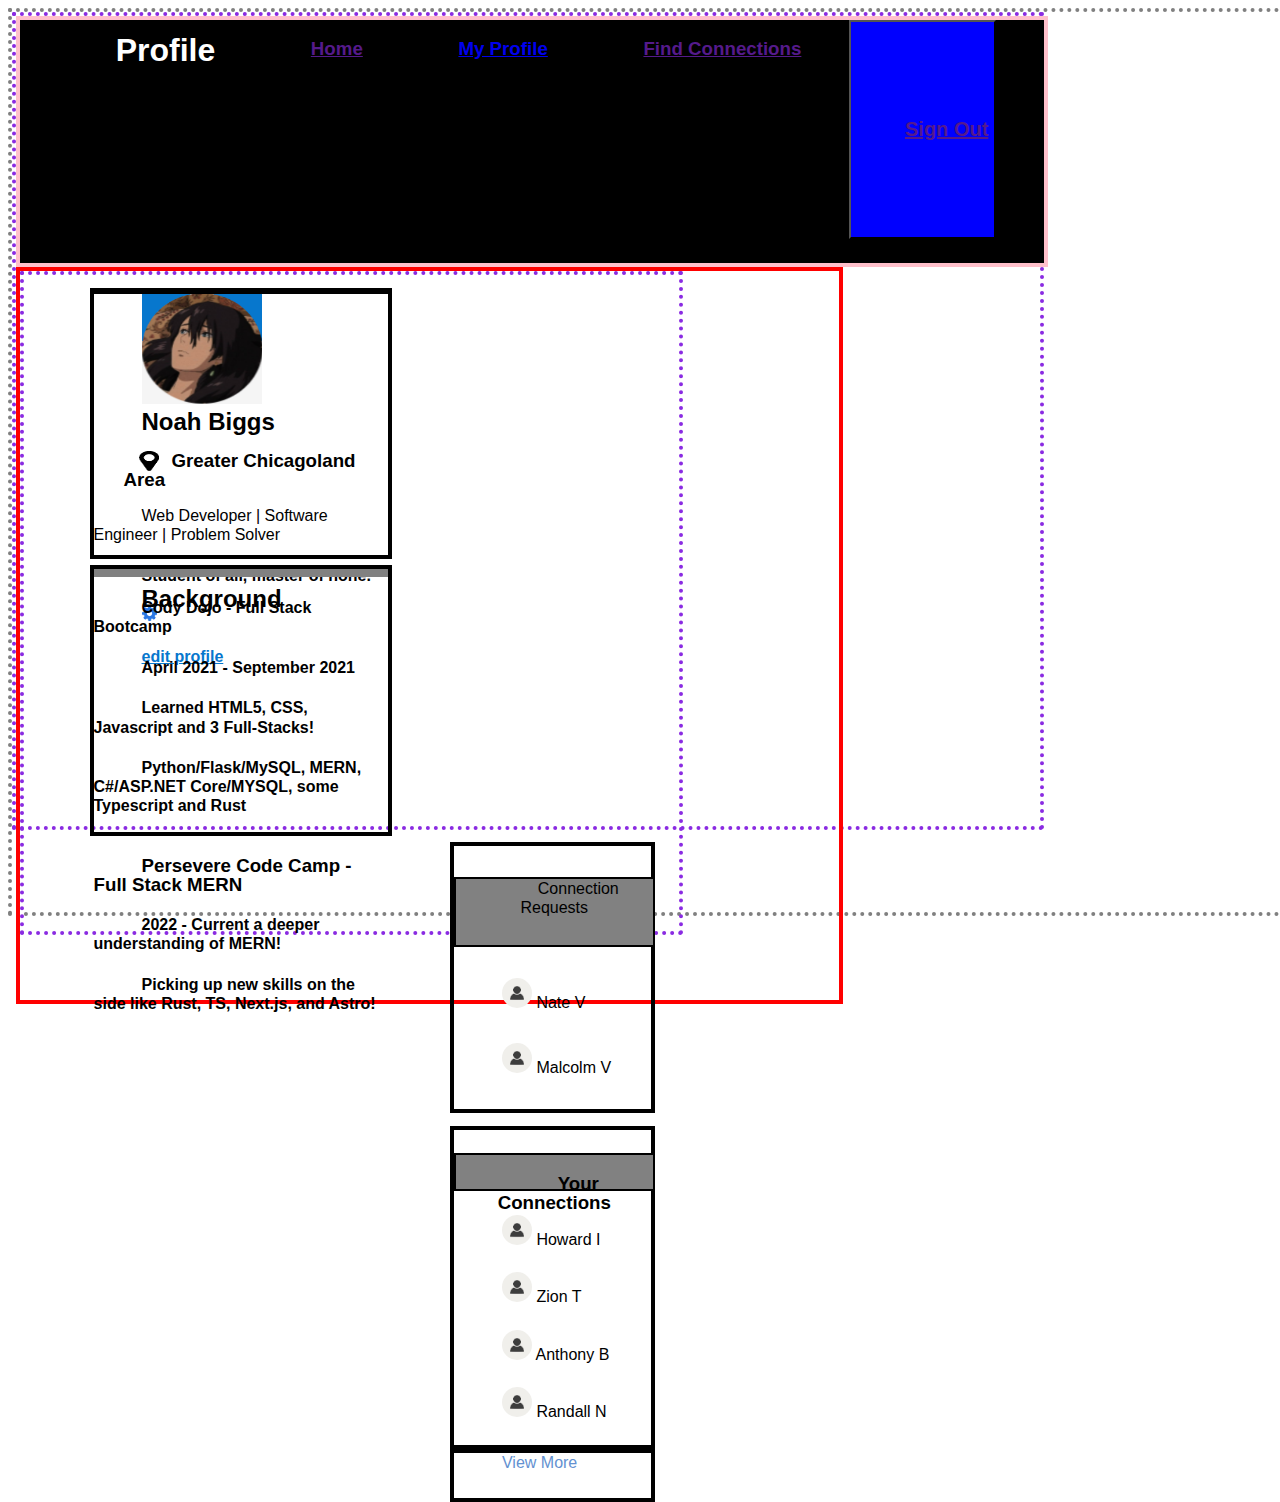
<file: Desktop/prsvrCode/homework/1profile wireframe/index.html>
<!DOCTYPE html>
<html lang="en">
  <head>
    <meta charset="UTF-8" />
    <meta name="viewport" content="width=device-width, initial-scale=1.0" />
    <link rel="stylesheet" href="styles.css" />
    <title>Profile</title>
  </head>
  <body>
    <div id="container">
      <div id="main">
      <div id="black" class="header">
        <div id="profile">
          <strong><h1>Profile</h1></strong>
        </div>
        <div id="home">
          <a href="" id="home" target="_blank"> <h3>Home</h3></a>
        </div>
        <div id="myProfile">
          <a href="myProfile" target="_blank"><h3>My Profile</h3></a>
        </div>
        <div id="findConnections">
          <a href="" id="findConnections" target="_blank"
            ><h3>Find Connections</h3></a
          >
        </div>
        <button id="signOut" type="text" value="submit">
          <a href="" id="signOut" target="_blank"><h2>Sign Out</h2></a>
        </button>
      </div>
<div id="flexContainer">
  <div id="main">
      <div id="panel1">
        <div id="blue" class="header"></div>
        <div id="profilePic">
          <img
            src="profile pic.png"
            id="profilePic"
            height="110px"
            width="120px"
          />
        </div>
        <div id="name_location">
          <h2>Noah Biggs</h2>
          <img
            src="map-marker.png"
            id="mapIcon"
            class="icons"
            height="20px"
            width="20px"/>
          <h3 id="maps">Greater Chicagoland Area</h3>
        </div>
        <div id="profession">
          Web Developer | Software Engineer | Problem Solver
        </div>
        <div id="student"><h4>Student of all, master of none.</h4></div>
        <div id="editProfile">
          <img
            src="gear.png"
            id="gearIcon"
            class="icons"
            height="15px"
            width="15px"
          /><a href="" id="gearProfile" target="_blank"
            ><h4>edit profile</h4></a
          >
        </div>
      </div>
      <div id="panel2">
        <div id="gray" class="header"><h2>Background</h2></div>
        <div id="resume1">
          <h4><strong>Cody Dojo - Full Stack Bootcamp</strong></h4>
          <h4>April 2021 - September 2021</h4>
          <h4>Learned HTML5, CSS, Javascript and 3 Full-Stacks!</h4>
          <h4>
            Python/Flask/MySQL, MERN, C#/ASP.NET Core/MYSQL, some Typescript and
            Rust
          </h4>
        </div>
        <div id="resume2">
          <h3><strong> Persevere Code Camp - Full Stack MERN</strong></h3>
          <h4>
            <strong> 2022 - Current a deeper understanding of MERN!</strong>
          </h4>
          <h4>
            Picking up new skills on the side like Rust, TS, Next.js, and Astro!
          </h4>
        </div>
      </div>
      <div id="panel3">
        <div id="lightGray" class="header">Connection Requests</div>
        <div id="pplPlus1">
          <img
            src="profile-icon.jpg"
            id="profileIcons"
            class="icons"
            height="30px"
            width="30px"/>
          Nate V
        </div>
        <div id="pplPlus2">
          <img
            src="profile-icon.jpg"
            id="profileIcons"
            class="icons"
            height="30px"
            width="30px"/>
          Malcolm V
        </div>
      </div>
      <div id="panel4">
        <div id="grey" class="header"><h3>Your Connections</h3></div>
        <div id="ppl1">
          <img
            src="profile-icon.jpg"
            id="profileIcons"
            class="icons"
            height="30px"
            width="30px"/>
          Howard I
        </div>
        <div id="ppl2">
          <img
            src="profile-icon.jpg"
            id="profileIcons"
            class="icons"
            height="30px"
            width="30px"/>
          Zion T
        </div>
        <div id="ppl3">
          <img
            src="profile-icon.jpg"
            id="profileIcons"
            class="icons"
            height="30px"
            width="30px"/>
          Anthony B
        </div>
        <div id="ppl3">
          <img
            src="profile-icon.jpg"
            id="profileIcons"
            class="icons"
            height="30px"
            width="30px"/>
          Randall N
        </div>
      </div>
      <div id="viewMore">View More</div>
      </div>
    </div>
  </body>
</html>
</file>
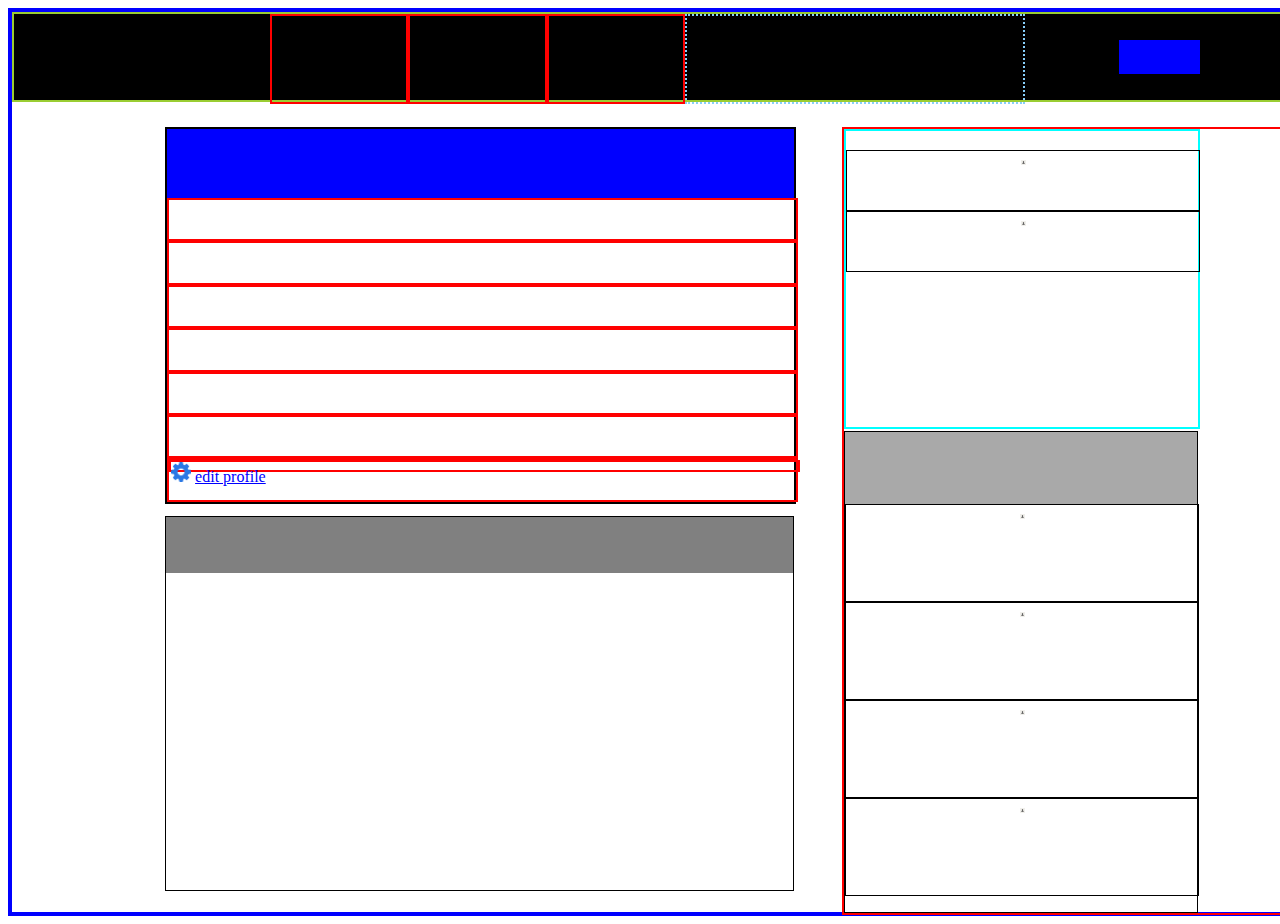
<file: Desktop/prsvrCode/homework/2Profile Card/index.html>
<!DOCTYPE html>
<html lang="en">
<head>
    <meta charset="UTF-8">
    <meta name="viewport" content="width=device-width, initial-scale=1.0">
    <link rel="stylesheet" href="styles.css">
    <title>Document</title>
</head>
<body>
    <div id="container">
    <header id="header">
        <nav id="nav"> 
            <div id="leftBlankSpace"></div>
            <div class="links profileText"></div>
            <div id="myProfile" class="links"></div>
            <div class="links"></div>
            <div  id="findConnections" class="links"></div>
            <div id="signIn">
                <button id="sign"></button>
            </div>
        </nav>
</header>

 <div id="main">
    <div id="left">
       
        <div id="topLeftBox">
            <div id="topLeftBanner">
             </div>
             <div id="profileImg" class="tLBox"></div>
             <div id="map" class="tLBox"></div>
             <div id="name" class="tLBox"></div>
             <div id="city" class="tLBox"></div>
             <div id="profession" class="tLBox"></div>
             <div id="student" class="tLBox"></div>
             <div id="editButton" class="tLBox">
                <div id="gearIcon" class="tLBox">
                    <img src="gear.png" height="20px" width="20px"/>
                    <a href="" id="editProfile" alt="editProfile">    edit profile</a>
                </div>
             </div>
        </div>
        <div id="bottomLeftBox">
            <div id="bottomLeftBanner"></div>
            <div id="exp1" class="exp bLBox"></div>
            <div id="year1" class="year bLBox"></div>
            <div id="learned1" class="learned bLBox"></div>
            <div id="codes1" class="codes bLBox"></div>
            <div id="exp2" class="exp bLBox"></div>
            <div id="year2" class="year bLBox">
                <p></p>
            </div>
            <div id="learned2" class="learned bLBox"></div>
            <div id="codes2" class="codes bLBox"></div>

        </div>

    </div>

   <div id="right">
     <div id="rTopBox">
        <div id="connectionRequests rTBanner"><h3><strong></strong></h3>
        </div>
        <div class="contactCard">
            <div id="img1Top" class="img">
                <img src="profile-icon.jpg" height="5px" width="5px"/>
            </div>
            <div id="conProfile" class="conProfile"></div>
            <div id="conName"></div>
                </div>
        <div class="contactCard">
            <div id="img2Top" class="img">
                <img src="profile-icon.jpg" height="5px" width="5px"/>
            </div>
            <div id="conProfile" class="conProfile"></div>
            <div id="conName"></div>
        </div>
    </div>
    <div id="rBottomBox">
        <div id="rBottomBanner">  </div>
        <div class="contactCard">
            <div id="img1Bottom" class="img">
                <img src="profile-icon.jpg" height="5px" width="5px"/>
            </div>
            <div id="conProfile" class="conProfile"></div>
            <div id="conName"></div>
        </div>
        <div class="contactCard">
            <div id="img2Bottom" class="img">
                <img src="profile-icon.jpg" height="5px" width="5px"/>
            </div>
            <div id="conProfile" class="conProfile"></div>
            <div id="conName"></div>
        </div>
        <div class="contactCard">
            <div id="img3Bottom" class="img">
                <img src="profile-icon.jpg" height="5px" width="5px"/>
            </div>
            <div id="conProfile" class="conProfile"></div>
            <div id="conName"></div>
        </div>
        <div class="contactCard">
            <div id="img4Bottom" class="img">
             <img src="profile-icon.jpg" height="5px" width="5px"/>   
            </div>
            <div id="conProfile" class="conProfile"></div>
            <div id="conName"></div>
        </div>
        <div id="rightBottomFooter"></div>        
       </div>
     </div>
   </div>
 </div>
</div>
</body>
</html>
</file>
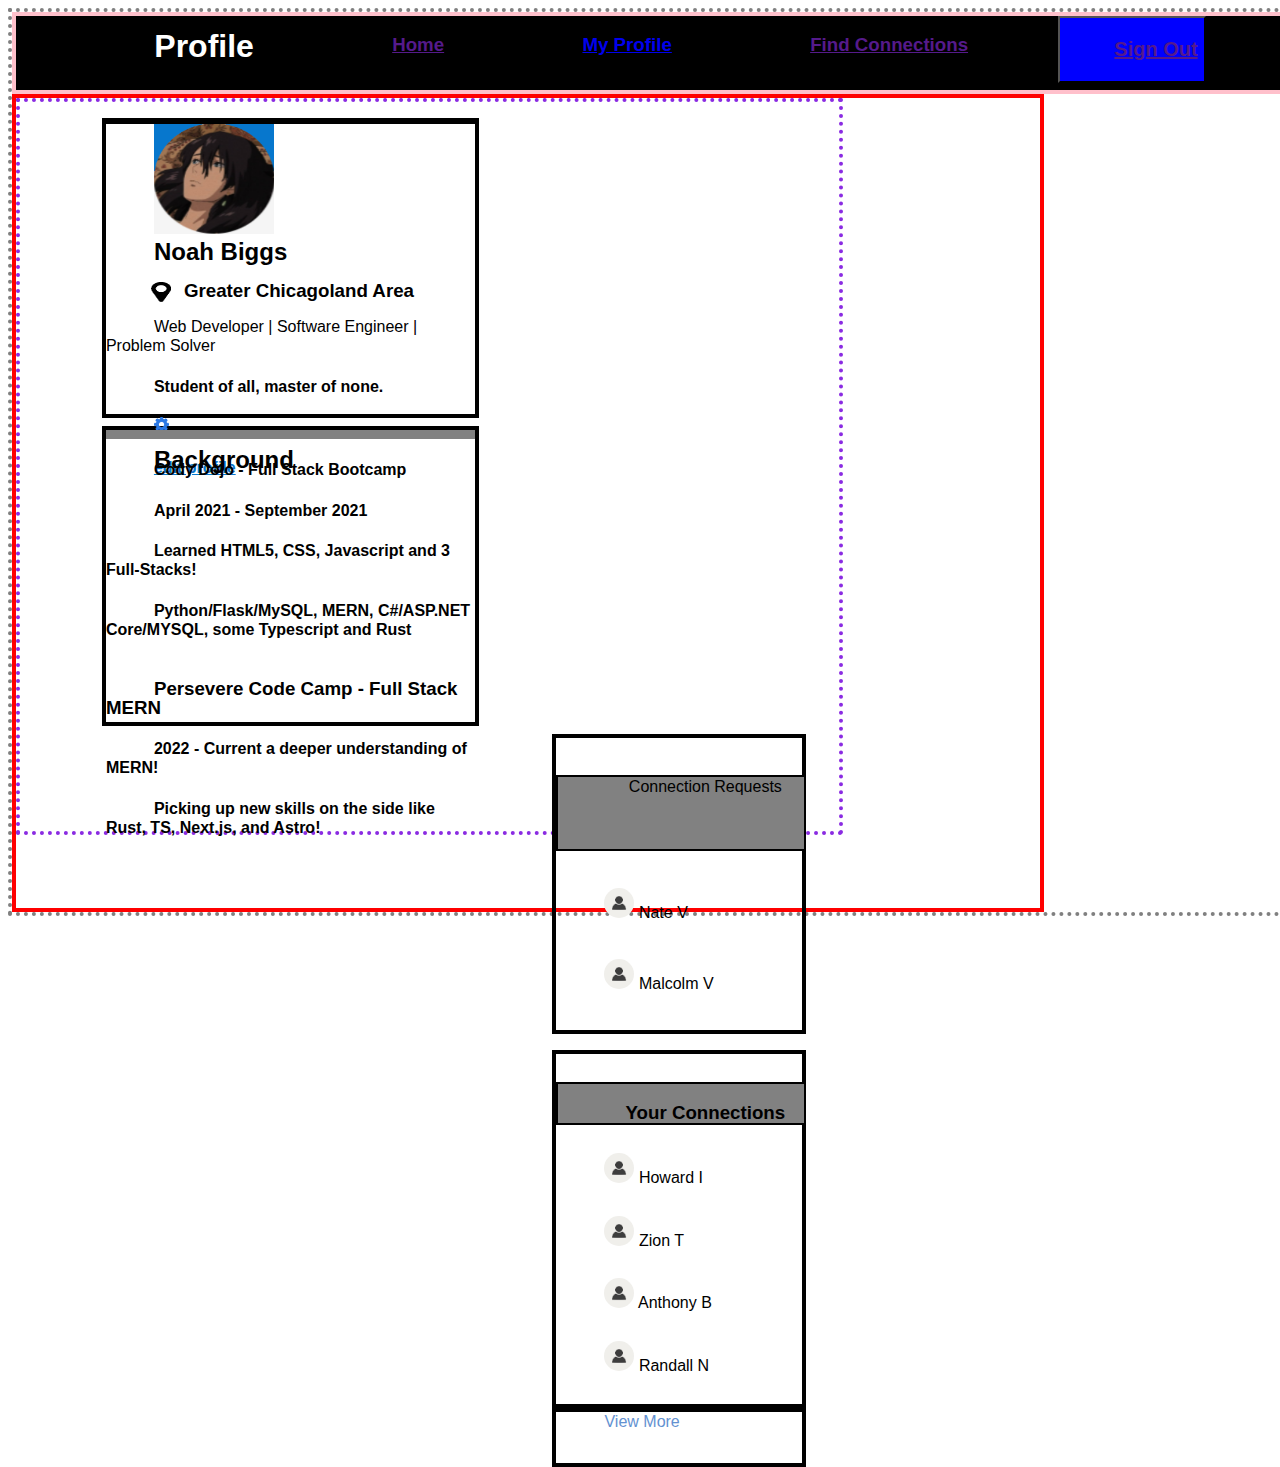
<file: Desktop/prsvrCode/homework/profile wireframe/index.html>
<!DOCTYPE html>
<html lang="en">
  <head>
    <meta charset="UTF-8" />
    <meta name="viewport" content="width=device-width, initial-scale=1.0" />
    <link rel="stylesheet" href="styles.css" />
    <title>Profile</title>
  </head>
  <body>
    <div id="container">
      <div id="black" class="header">
        <div id="profile">
          <strong><h1>Profile</h1></strong>
        </div>
        <div id="home">
          <a href="" id="home" target="_blank"> <h3>Home</h3></a>
        </div>
        <div id="myProfile">
          <a href="myProfile" target="_blank"><h3>My Profile</h3></a>
        </div>
        <div id="findConnections">
          <a href="" id="findConnections" target="_blank"
            ><h3>Find Connections</h3></a
          >
        </div>
        <button id="signOut" type="text" value="submit">
          <a href="" id="signOut" target="_blank"><h2>Sign Out</h2></a>
        </button>
      </div>
<div id="flexContainer">
  <div id="main">
      <div id="panel1">
        <div id="blue" class="header"></div>
        <div id="profilePic">
          <img
            src="profile pic.png"
            id="profilePic"
            height="110px"
            width="120px"
          />
        </div>
        <div id="name_location">
          <h2>Noah Biggs</h2>
          <img
            src="map-marker.png"
            id="mapIcon"
            class="icons"
            height="20px"
            width="20px"/>
          <h3 id="maps">Greater Chicagoland Area</h3>
        </div>
        <div id="profession">
          Web Developer | Software Engineer | Problem Solver
        </div>
        <div id="student"><h4>Student of all, master of none.</h4></div>
        <div id="editProfile">
          <img
            src="gear.png"
            id="gearIcon"
            class="icons"
            height="15px"
            width="15px"
          /><a href="" id="gearProfile" target="_blank"
            ><h4>edit profile</h4></a
          >
        </div>
      </div>
      <div id="panel2">
        <div id="gray" class="header"><h2>Background</h2></div>
        <div id="resume1">
          <h4><strong>Cody Dojo - Full Stack Bootcamp</strong></h4>
          <h4>April 2021 - September 2021</h4>
          <h4>Learned HTML5, CSS, Javascript and 3 Full-Stacks!</h4>
          <h4>
            Python/Flask/MySQL, MERN, C#/ASP.NET Core/MYSQL, some Typescript and
            Rust
          </h4>
        </div>
        <div id="resume2">
          <h3><strong> Persevere Code Camp - Full Stack MERN</strong></h3>
          <h4>
            <strong> 2022 - Current a deeper understanding of MERN!</strong>
          </h4>
          <h4>
            Picking up new skills on the side like Rust, TS, Next.js, and Astro!
          </h4>
        </div>
      </div>
      <div id="panel3">
        <div id="lightGray" class="header">Connection Requests</div>
        <div id="pplPlus1">
          <img
            src="profile-icon.jpg"
            id="profileIcons"
            class="icons"
            height="30px"
            width="30px"/>
          Nate V
        </div>
        <div id="pplPlus2">
          <img
            src="profile-icon.jpg"
            id="profileIcons"
            class="icons"
            height="30px"
            width="30px"/>
          Malcolm V
        </div>
      </div>
      <div id="panel4">
        <div id="grey" class="header"><h3>Your Connections</h3></div>
        <div id="ppl1">
          <img
            src="profile-icon.jpg"
            id="profileIcons"
            class="icons"
            height="30px"
            width="30px"/>
          Howard I
        </div>
        <div id="ppl2">
          <img
            src="profile-icon.jpg"
            id="profileIcons"
            class="icons"
            height="30px"
            width="30px"/>
          Zion T
        </div>
        <div id="ppl3">
          <img
            src="profile-icon.jpg"
            id="profileIcons"
            class="icons"
            height="30px"
            width="30px"/>
          Anthony B
        </div>
        <div id="ppl3">
          <img
            src="profile-icon.jpg"
            id="profileIcons"
            class="icons"
            height="30px"
            width="30px"/>
          Randall N
        </div>
      </div>
      <div id="viewMore">View More</div>
      </div>
    </div>
  </body>
</html>
</file>
<file: Desktop/prsvrCode/homework/1profile wireframe/styles.css>
*{
    font-family: sans-serif;
    line-height: 1.2rem;
    text-indent: 3rem;
}


#container{
    height: 100vh;
    width: 100vw;
    background-color: #FFFFFF;
    border: grey 4px dotted;
    display: flex;
    flex-direction: column;
}

#main{
    height: 90%;
    width: 80%;
    border: blueviolet 4px dotted;
}

#black{
    background-color: black;
    display: flex;
    flex-direction: row;
    justify-content: space-evenly;
    height: 30%;
    width: 100%;
    border: pink 4px solid;
    color: #FFFFFF;
}

#flexContainer{
    display: flex;
    border:  red 4px solid;
    width: 80%;
    height: 90%;
}

#signOut{
    height: 90%;
    background-color: blue;
    text-align: center;
}

#panel1{
    display: flex;
    flex-direction: column;
    flex-wrap: nowrap;
    height: 40%;
    width: 45%;
    margin: 2% 1% 1% 10%;
    border: black 4px solid;
    color: black;
} 

#blue{
    background-color: #0777CD;
    height: 20%;
    width: 100%;
    border: black 1px solid;
}

#profilePic{
  background-color: #FFFFFF;
  margin: -0px 0px -8px;
}

#mapIcon{
    margin-left: 45px;
}

#maps{
    margin: -25px 20px 17px 30px; 
}

#gearProfile{
    color:#0777CD;
}

#panel2{
    display: flex;
    flex-direction: column;
    flex-wrap: nowrap;
    justify-content: space-evenly;
    height: 40%;
    width: 45%;
    margin: 1% 2% 1% 10%;
    border: black 4px solid;
    color: black;
}

#gray{
    background-color: #818181;
    height: 3%; 
    width: 100%;
}

#panel3{
    display: flex;
    flex-direction: column;
    justify-content: space-evenly;
    height: 40%;
    width: 30%;
    margin: 1% 1% 2% 65%;
    border: black 4px solid;
    color: black;
}

#lightGray{
    background-color: #818181;
    height: 25%;
    width: 100%;
    text-align: center;
    display: flex;
    justify-content: center;
    border: black 2px solid;
}

#profileIcons{
    border-radius: 30px;
}

#panel4{
    display: flex;
    flex-direction: column;
    align-content: center;
    justify-content: space-evenly;
    height: 48%;
    width: 30%;
    margin: 1% 1% 0% 65%;
    left: 65%;
    border: black 4px solid;
    color: black;
}

#grey{
    background-color: #818181;
    height: 11%;
    width: 100%;
    text-align: center;
    border: black 2px solid;
}

/* #panel5{
    display: flex;
    flex-direction: column;
    justify-content: space-evenly;
    height: 65%;
    width: 50%;
    border: blue 4px solid;
    color: black;
} */

#viewMore{
    display: flex;
    justify-content: flex-start;
    height: 7%;
    width: 30%;
    margin: 0% 1% 8% 65%;
    left: 55%;
    top: 5%;
    border: black 4px solid;
    color: #6391D1;
}
</file>
<file: Desktop/prsvrCode/homework/2Profile Card/styles.css>
#container{
    height: 100vh;
    width: 100vw;
    border: blue solid 4px;
    display: flex;
    flex-direction: column;
}

#header{
    display: flex;
    flex-direction: column;
    background-color: black;
    height: 10%;
    width: 100%;
}

#leftBlankSpace{
    height: 100%;
    width: 20%;
}

#nav{
    background-color: black;
    color: white;
    height: 100%;
    width: 100%;
    display: flex;
    flex-direction: row;
    justify-content: center;
    border:  yellowgreen 2px solid;
}

.links{
    height: 100%;
    width: 20%;
    color: white;
    display: flex;
    justify-content: center;
    align-content: center;
    flex: 1;
    border: red 2px solid;
}

#myProfile{
    color:#A9A9A9;
}

.profileText{
    font-size: larger;
    font-weight: bolder;
    color: white;
}

#findConnections{
    display: flex;
    flex-direction: row;
    flex: 2.5;
    color: white;
    border: lightskyblue 2px dotted;
}

#signIn{
    height: 100%;
    width: 30%;
    display: flex;
    flex-direction: row;
    flex: 2;
    color: white;
    align-content: center;
    justify-content: space-around;
    align-items: center;
}

#sign{
    height: 40%;
    width: 30%;
    border: none;
    background-color: blue;
    color: black;
    display: flex;
    flex-direction: row;
    text-align: center;
}

#main{
    height: 88%;
    width: 98%;
    margin-left: .5%;
    display: flex;
    flex-direction: row;
    margin-left: 10%;
}

#left{
    height: 98%;
    width: 50%;
    margin: 2%;
    display: flex;
    flex-direction: column;
}

#topLeftBox{
    display: flex;
    flex-direction: column;
    height: 48%;
    width: 100%;
    border: black 2px solid;
    /* margin-top: 2%; */
    /* margin-bottom: 2%; */
}

.tLBox{
    height: 20%;
    width: 100%;
    border: red 2px solid;
}

#topLeftBanner{
    height: 35%;
    width: 100%;
    background-color: blue;
}

#editProfile{
    justify-content: center;
    align-content: flex-start;
    color: blue;
}

#bottomLeftBox{
    display: flex;
    flex-direction: column;
    height: 48%;
    width: 100%;
    border: black 1px solid;
    margin-top: 2%;
    margin-bottom: 2%;
}

#bottomLeftBanner{
    background-color: gray;
    height: 15%;
    width: 100%;
}

/* .bLBox{
    height: 20%;
    width: 100%;
    border: yellowgreen 1px solid;
} */

#right{
    height: 99%;
    width: 40%;
    margin: 2%;
    display: flex;
    flex-direction: column;
    border: red 2px solid;
}

#rTopBox{
    display: flex;
    flex-direction: column;
    height: 40%;
    width: 70%;
    border: cyan 2px solid;
}

#connectionRequests{
    height: 20%;
    width: 100%;
    background-color: gray;
    text-align: center;
}

/* #rTBanner{
    height: 20%;
    width: 100%;
    background-color: gray;
    border: black 1px solid;
} */

.contactCard{
    height: 20%;
    width: 100%;
    border: black 1px solid;
    text-align: center;
}

#rBottomBox{
    display: flex;
    flex-direction: column;
    height: 65%;
    width: 70%;
    border:black 1px solid;
    margin-top: 2px;
}

#rBottomBanner{
    height: 15%;
    width: 100%;
    background-color: #A9A9A9;
    text-align: center;
}

#rBottomFooter{
    height: 10%;
    width: 100%;
    color: blue;
    border: black 1px solid;
    text-align: start;
}
</file>
<file: Desktop/prsvrCode/homework/profile wireframe/styles.css>
*{
    font-family: sans-serif;
    line-height: 1.2rem;
    text-indent: 3rem;
}


#container{
    height: 100vh;
    width: 100vw;
    background-color: #FFFFFF;
    border: grey 4px dotted;
    display: flex;
    flex-direction: column;
}

#main{
    height: 90%;
    width: 80%;
    border: blueviolet 4px dotted;
}

#black{
    background-color: black;
    display: flex;
    flex-direction: row;
    justify-content: space-evenly;
    height: 30%;
    width: 100%;
    border: pink 4px solid;
    color: #FFFFFF;
}

#flexContainer{
    display: flex;
    border:  red 4px solid;
    width: 80%;
    height: 90%;
}

#signOut{
    height: 90%;
    background-color: blue;
    text-align: center;
}

#panel1{
    display: flex;
    flex-direction: column;
    flex-wrap: nowrap;
    height: 40%;
    width: 45%;
    margin: 2% 1% 1% 10%;
    border: black 4px solid;
    color: black;
} 

#blue{
    background-color: #0777CD;
    height: 20%;
    width: 100%;
    border: black 1px solid;
}

#profilePic{
  background-color: #FFFFFF;
  margin: -0px 0px -8px;
}

#mapIcon{
    margin-left: 45px;
}

#maps{
    margin: -25px 20px 17px 30px; 
}

#gearProfile{
    color:#0777CD;
}

#panel2{
    display: flex;
    flex-direction: column;
    flex-wrap: nowrap;
    justify-content: space-evenly;
    height: 40%;
    width: 45%;
    margin: 1% 2% 1% 10%;
    border: black 4px solid;
    color: black;
}

#gray{
    background-color: #818181;
    height: 3%; 
    width: 100%;
}

#panel3{
    display: flex;
    flex-direction: column;
    justify-content: space-evenly;
    height: 40%;
    width: 30%;
    margin: 1% 1% 2% 65%;
    border: black 4px solid;
    color: black;
}

#lightGray{
    background-color: #818181;
    height: 25%;
    width: 100%;
    text-align: center;
    display: flex;
    justify-content: center;
    border: black 2px solid;
}

#profileIcons{
    border-radius: 30px;
}

#panel4{
    display: flex;
    flex-direction: column;
    align-content: center;
    justify-content: space-evenly;
    height: 48%;
    width: 30%;
    margin: 1% 1% 0% 65%;
    left: 65%;
    border: black 4px solid;
    color: black;
}

#grey{
    background-color: #818181;
    height: 11%;
    width: 100%;
    text-align: center;
    border: black 2px solid;
}

/* #panel5{
    display: flex;
    flex-direction: column;
    justify-content: space-evenly;
    height: 65%;
    width: 50%;
    border: blue 4px solid;
    color: black;
} */

#viewMore{
    display: flex;
    justify-content: flex-start;
    height: 7%;
    width: 30%;
    margin: 0% 1% 8% 65%;
    left: 55%;
    top: 5%;
    border: black 4px solid;
    color: #6391D1;
}
</file>
